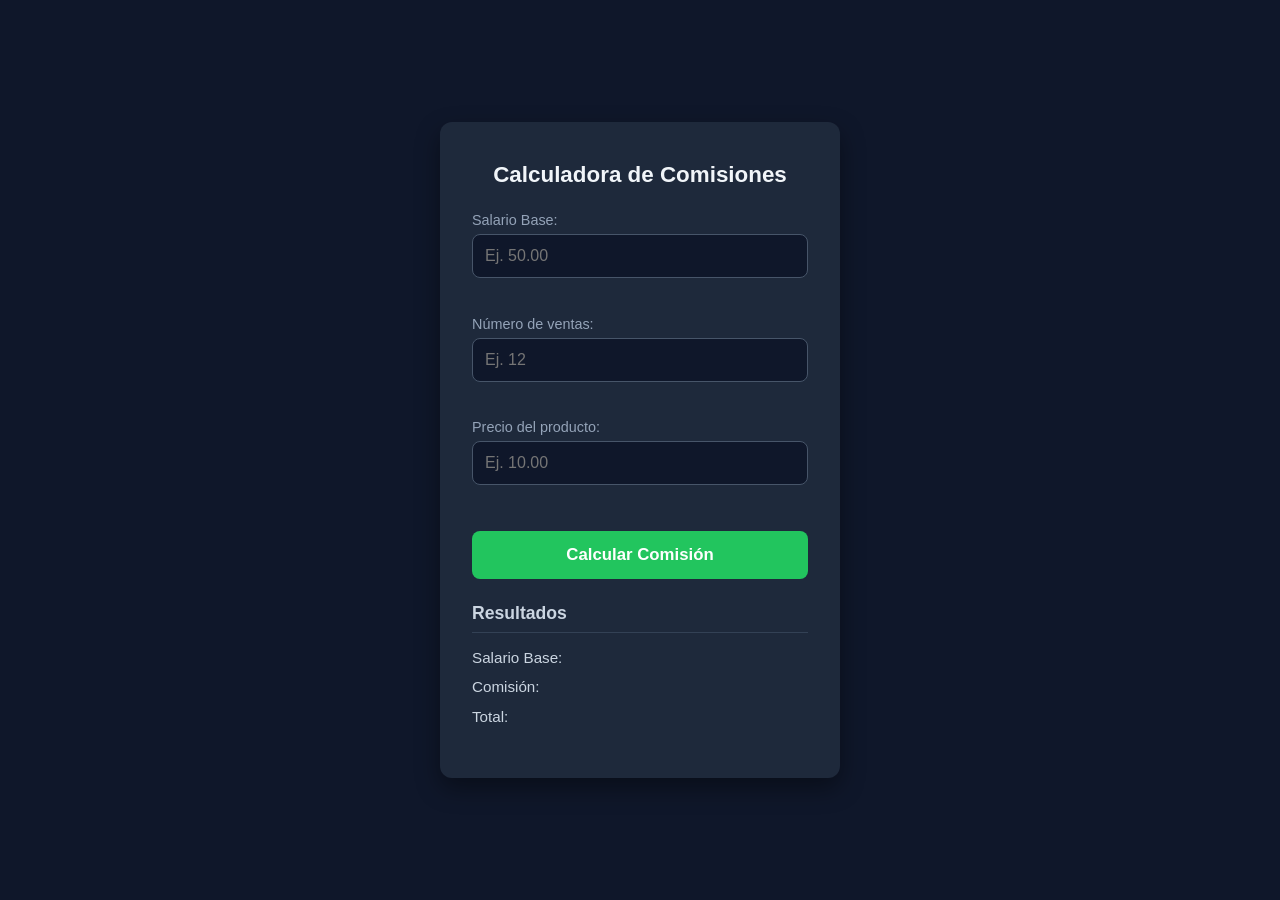
<file: index.html>
<!DOCTYPE html>
<html lang="es">

<head>
    <meta charset="UTF-8">
    <!-- Esta etiqueta es OBLIGATORIA para que el diseño sea responsive en móviles -->
    <meta name="viewport" content="width=device-width, initial-scale=1.0">
    <title>Calculadora de Comisiones</title>
    <link rel="stylesheet" href="ventas.css">
    <script src="utilitarios.js"></script>
    <script src="ventas.js"></script>
</head>

<body>

    <div class="contenedor">
        <h1>Calculadora de Comisiones</h1>

        <label for="txtSueldoBase">Salario Base:</label>
        <input type="text" id="txtSueldoBase" placeholder="Ej. 50.00">
        <span id="error-txtSueldoBase" class="mensaje-error"></span>

        <label for="txtVentas">Número de ventas:</label>
        <input type="text" id="txtVentas" placeholder="Ej. 12">
        <span id="error-txtVentas" class="mensaje-error"></span>

        <label for="txtPrecio">Precio del producto:</label>
        <input type="text" id="txtPrecio" placeholder="Ej. 10.00">
        <span id="error-txtPrecio" class="mensaje-error"></span>

        <button onclick="calcular()">Calcular Comisión</button>

        <h2>Resultados</h2>
        <p>Salario Base: <span id="spSueldoBase"></span></p>
        <p>Comisión: <span id="spComision"></span></p>
        <p class="total-destacado">Total: <span id="spTotal"></span></p>
    </div>

</body>

</html>
</file>
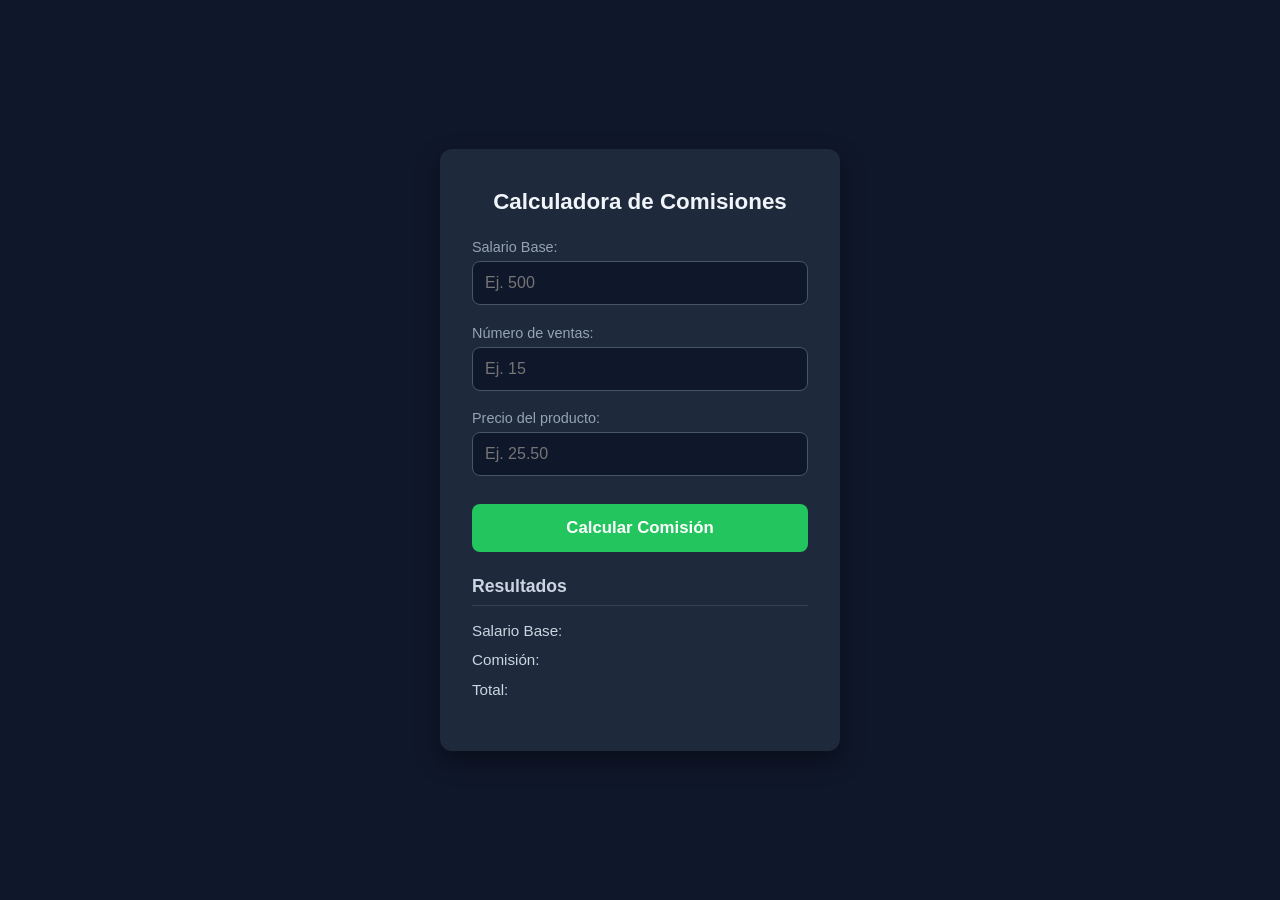
<file: ventas.html>
<!DOCTYPE html>
<html lang="es">
<head>
    <meta charset="UTF-8">
    <!-- Esta etiqueta es OBLIGATORIA para que el diseño sea responsive en móviles -->
    <meta name="viewport" content="width=device-width, initial-scale=1.0">
    <title>Calculadora de Comisiones</title>
    <link rel="stylesheet" href="ventas.css">
    <script src="utilitarios.js"></script>
    <script src="ventas.js"></script>
</head>
<body>

    <div class="contenedor">
        <h1>Calculadora de Comisiones</h1>

        <label for="txtSueldoBase">Salario Base:</label>
        <input type="text" id="txtSueldoBase" placeholder="Ej. 500">

        <label for="txtVentas">Número de ventas:</label>
        <input type="text" id="txtVentas" placeholder="Ej. 15">

        <label for="txtPrecio">Precio del producto:</label>
        <input type="text" id="txtPrecio" placeholder="Ej. 25.50">

        <button onclick="calcular()">Calcular Comisión</button>

        <h2>Resultados</h2>
        <p>Salario Base: <span id="spSueldoBase"></span></p>
        <p>Comisión: <span id="spComision"></span></p>
        <p class="total-destacado">Total: <span id="spTotal"></span></p>
    </div>

</body>
</html>
</file>
<file: ventas.css>
/* Reseteo básico para evitar que los paddings rompan el diseño en pantallas pequeñas */
* {
    box-sizing: border-box;
    margin: 0;
    padding: 0;
}

body {
    /* Tipografía más moderna y limpia */
    font-family: 'Segoe UI', Roboto, Helvetica, Arial, sans-serif;
    background-color: #0f172a;
    color: #f8fafc;
    display: flex;
    justify-content: center;
    align-items: center;
    /* Usar min-height evita que el contenido se corte en pantallas horizontales de celulares */
    min-height: 100vh;
    padding: 20px;
    /* Un margen de seguridad para que no toque los bordes del celular */
}

.contenedor {
    background-color: #1e293b;
    padding: 2.5rem 2rem;
    border-radius: 12px;
    /* Aquí ocurre la magia del responsive: ocupa el 100% pero nunca pasa de 400px */
    width: 100%;
    max-width: 400px;
    box-shadow: 0 10px 25px rgba(0, 0, 0, 0.4);
    /* Sombra para dar profundidad */
}

h1 {
    font-size: 1.4rem;
    text-align: center;
    margin-bottom: 1.5rem;
    color: #f1f5f9;
}

h2 {
    font-size: 1.1rem;
    margin-top: 1.5rem;
    margin-bottom: 1rem;
    color: #cbd5e1;
    border-bottom: 1px solid #334155;
    padding-bottom: 0.5rem;
}

label {
    display: block;
    font-size: 0.9rem;
    color: #94a3b8;
    margin-bottom: 0.4rem;
}

input {
    width: 100%;
    margin-bottom: 1.2rem;
    padding: 12px;
    border-radius: 8px;
    border: 1px solid #475569;
    background-color: #0f172a;
    color: white;
    font-size: 1rem;
    transition: all 0.3s ease;
    /* Suavidad en las animaciones */
}

/* Efecto de foco cuando el usuario toca el input en su celular */
input:focus {
    outline: none;
    border-color: #22c55e;
    box-shadow: 0 0 0 3px rgba(34, 197, 94, 0.2);
}

button {
    width: 100%;
    padding: 14px;
    margin-top: 0.5rem;
    background-color: #22c55e;
    border: none;
    border-radius: 8px;
    color: white;
    font-size: 1.05rem;
    font-weight: bold;
    cursor: pointer;
    transition: background-color 0.3s ease, transform 0.1s;
}

button:hover {
    background-color: #16a34a;
}

button:active {
    transform: scale(0.98);
    /* Pequeño efecto de "hundimiento" al hacer clic */
}

/* Estilización de la zona de resultados para que se vea como un ticket limpio */
p {
    display: flex;
    justify-content: space-between;
    /* Separa el texto del resultado a los extremos */
    margin-bottom: 0.8rem;
    font-size: 0.95rem;
    color: #cbd5e1;
}

span {
    font-weight: bold;
    color: white;
}

.total-destacado span {
    color: #22c55e;
    /* Resalta el total final en verde */
    font-size: 1.1rem;
}

/* Media Query para celulares muy pequeños (ej. iPhone SE) */
@media (max-width: 360px) {
    .contenedor {
        padding: 1.5rem;
    }

    h1 {
        font-size: 1.25rem;
    }
}

.mensaje-error {
    color: red;
    font-style: italic;
    font-size: 0.85rem;
    display: block;
    /* Para que quede debajo del input */
    margin-top: -10px;
    /* Ajusta el espacio con el input de arriba */
    margin-bottom: 10px;
    min-height: 18px;
    /* Evita que los elementos salten cuando aparece el texto */
}
</file>
